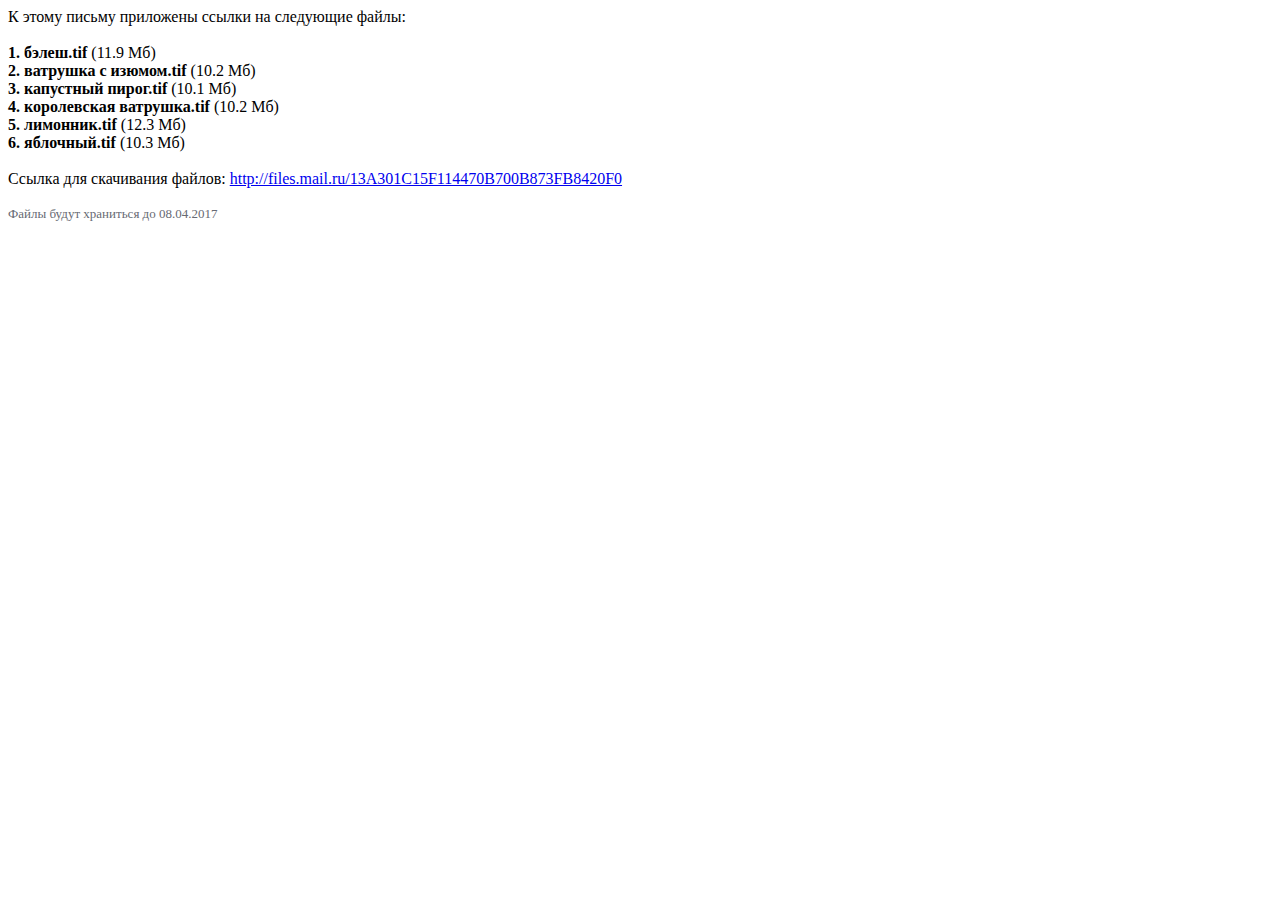
<file: mail_ru_attachments.htm>
<HTML><BODY>
<!-- FILES_ID 13A301C15F114470B700B873FB8420F0 -->

К этому письму приложены ссылки на следующие файлы:<br><br>

<b>1. бэлеш.tif</b> (11.9 Мб)<br>

<b>2. ватрушка с изюмом.tif</b> (10.2 Мб)<br>

<b>3. капустный пирог.tif</b> (10.1 Мб)<br>

<b>4. королевская ватрушка.tif</b> (10.2 Мб)<br>

<b>5. лимонник.tif</b> (12.3 Мб)<br>

<b>6. яблочный.tif</b> (10.3 Мб)<br>

<br>
Ссылкa для скачивания файлов: <a href="http://files.mail.ru/13A301C15F114470B700B873FB8420F0">http://files.mail.ru/13A301C15F114470B700B873FB8420F0</a><br>

<br>
<font size="-1" color="#676A73">Файлы будут храниться до 08.04.2017</font>
</BODY></HTML>
</file>
